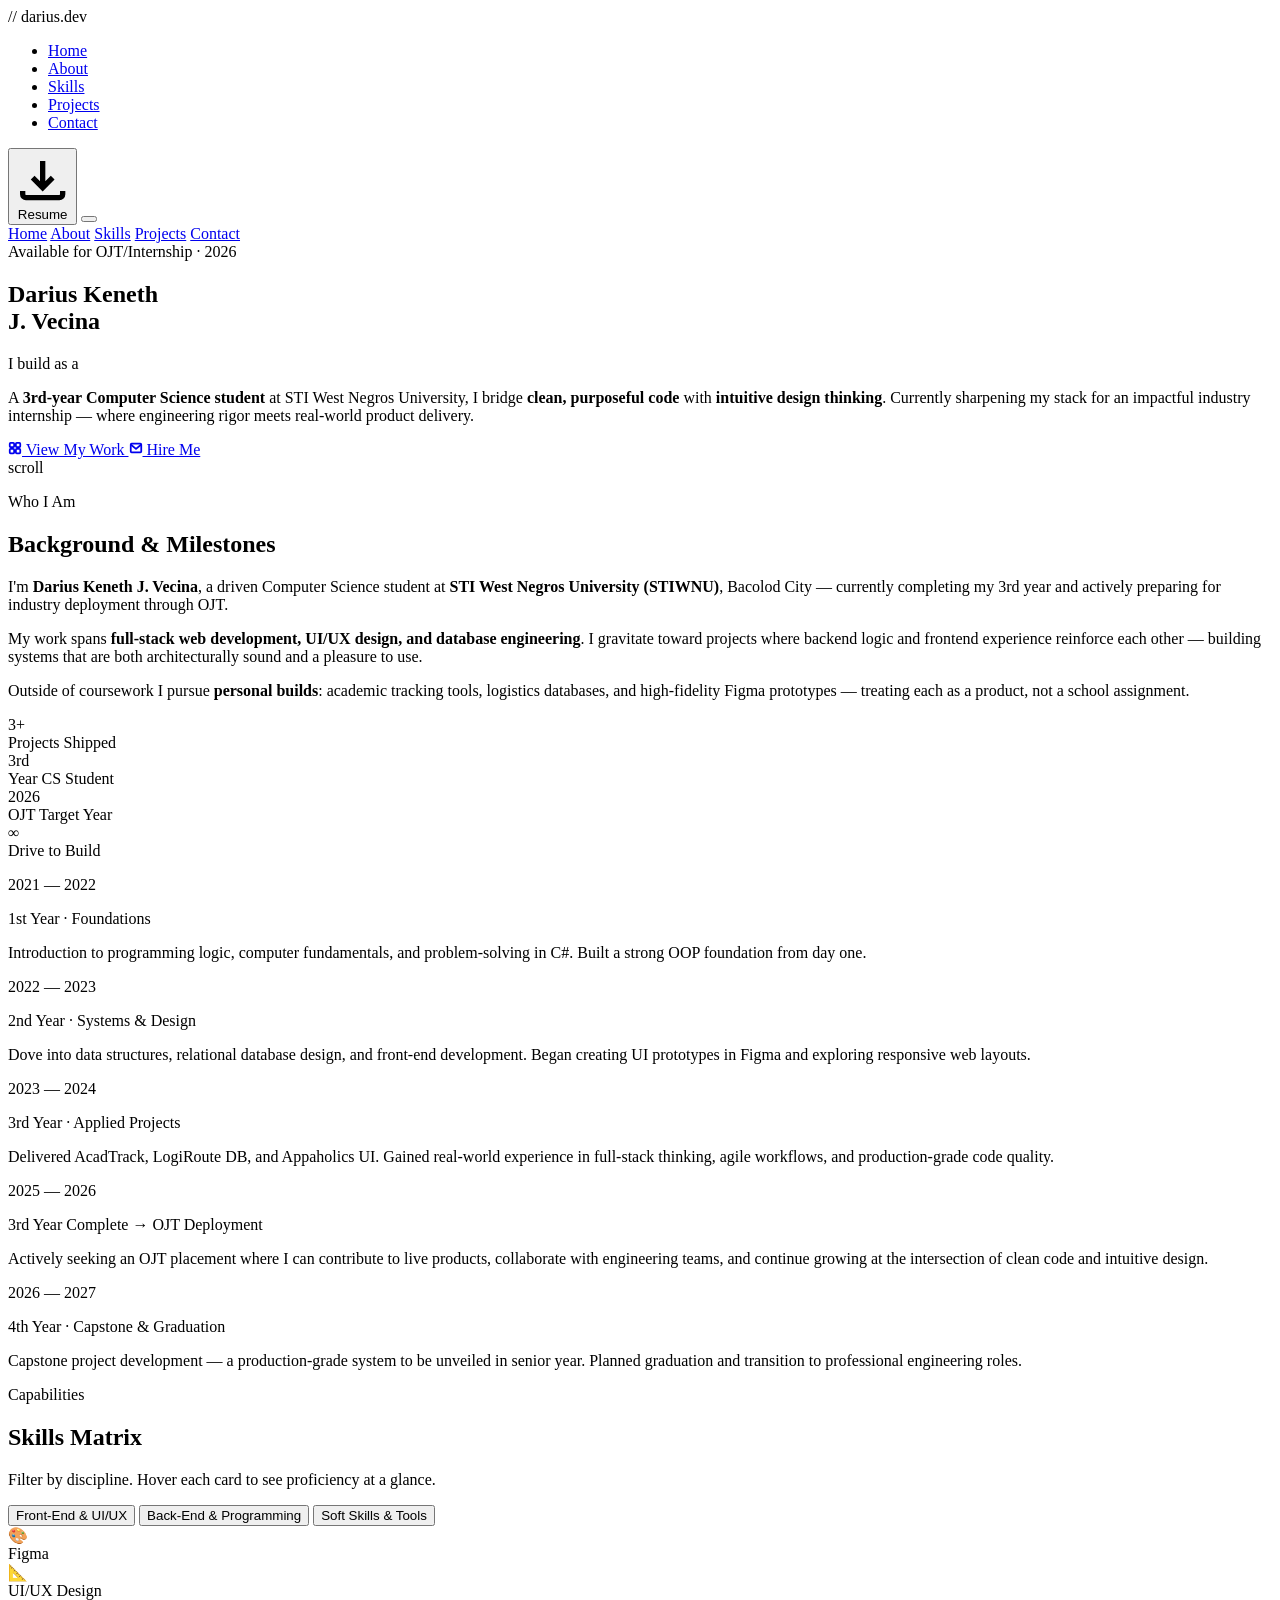
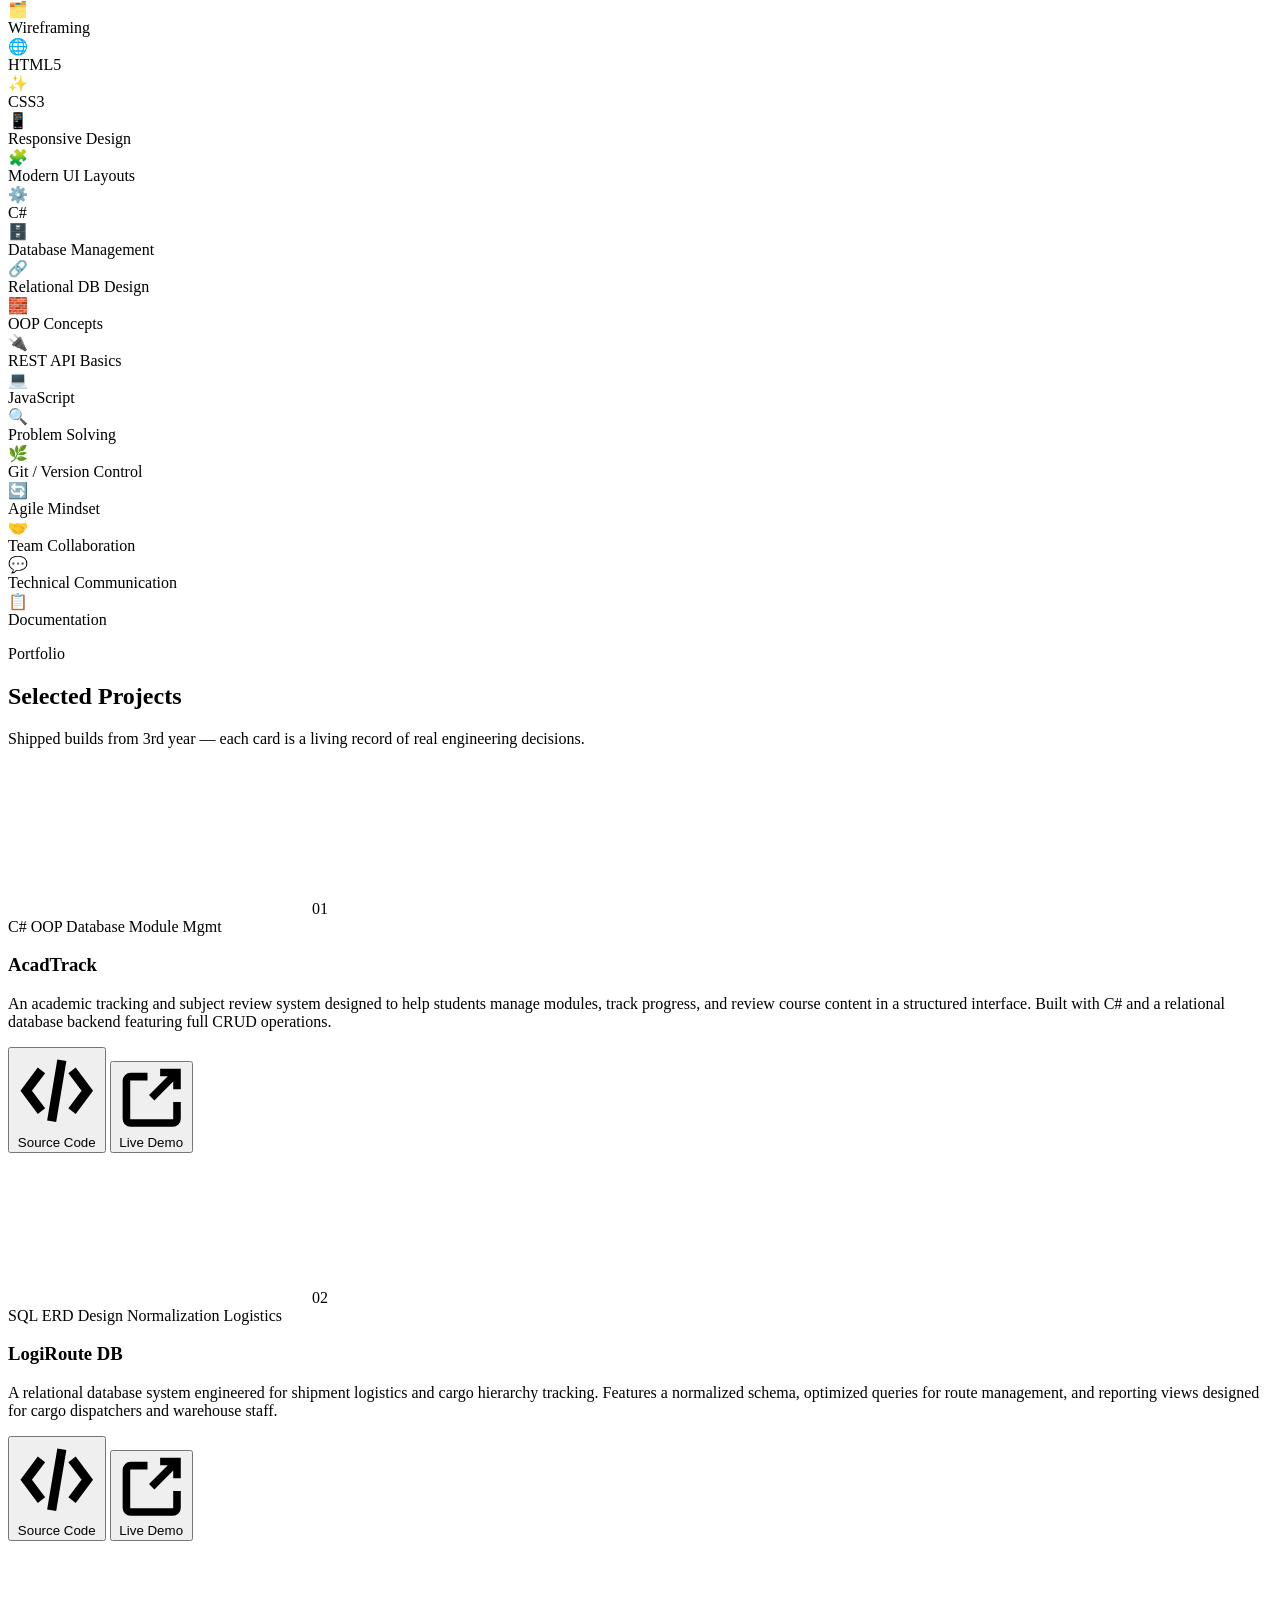
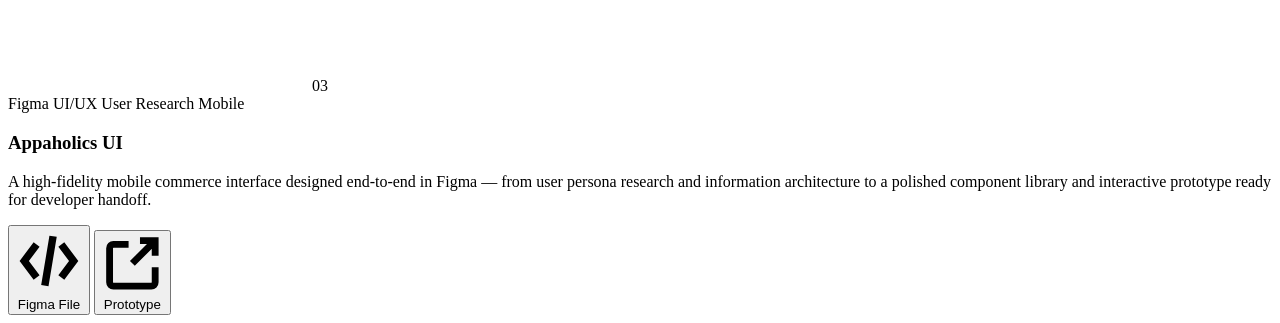
<file: Index.html>
<!DOCTYPE html>
<html lang="en">
<head>
  <meta charset="UTF-8" />
  <meta name="viewport" content="width=device-width, initial-scale=1.0" />
  <title>Darius Keneth J. Vecina — CS Portfolio</title>
  <meta name="description" content="3rd Year CS Student at STIWNU — Incoming OJT Candidate bridging clean code with intuitive design." />
  <link rel="preconnect" href="https://fonts.googleapis.com" />
  <link rel="preconnect" href="https://fonts.gstatic.com" crossorigin />
  <link href="https://fonts.googleapis.com/css2?family=Space+Grotesk:wght@300;400;500;600;700&family=JetBrains+Mono:wght@300;400;500&display=swap" rel="stylesheet" />
</head>
<body>

<!-- ============================================================
     NAVIGATION
============================================================ -->
<nav id="navbar" role="navigation" aria-label="Primary">
  <div class="nav-logo"><span>//</span> darius.dev</div>
  <ul class="nav-links">
    <li><a href="#hero">Home</a></li>
    <li><a href="#about">About</a></li>
    <li><a href="#skills">Skills</a></li>
    <li><a href="#projects">Projects</a></li>
    <li><a href="#contact">Contact</a></li>
  </ul>
  <button class="btn-resume" id="resumeBtn" aria-label="Download Resume">
    <svg viewBox="0 0 16 16" fill="none" stroke="currentColor" stroke-width="1.6">
      <path d="M8 3v7M5 8l3 3 3-3M2 12v1a1 1 0 001 1h10a1 1 0 001-1v-1"/>
    </svg>
    Resume
  </button>
  <button id="hamburger" aria-label="Toggle menu" aria-expanded="false">
    <span></span><span></span><span></span>
  </button>
</nav>

<div id="mobile-menu" role="menu">
  <a href="#hero" role="menuitem">Home</a>
  <a href="#about" role="menuitem">About</a>
  <a href="#skills" role="menuitem">Skills</a>
  <a href="#projects" role="menuitem">Projects</a>
  <a href="#contact" role="menuitem">Contact</a>
</div>

<!-- ============================================================
     HERO
============================================================ -->
<section id="hero">
  <div class="hero-grid" aria-hidden="true"></div>
  <div class="orb orb-1" aria-hidden="true"></div>
  <div class="orb orb-2" aria-hidden="true"></div>

  <div class="hero-inner">
    <div class="hero-tag">
      <span class="dot"></span>
      Available for OJT/Internship · 2026
    </div>

    <h1 class="hero-name">
      Darius Keneth<br>J. Vecina
    </h1>

    <div class="hero-role-line" aria-live="polite">
      <span class="text-mid">I build as a&nbsp;</span>
      <span class="typewriter-text" id="typewriter" aria-atomic="true"></span>
    </div>

    <p class="hero-bio">
      A <strong>3rd-year Computer Science student</strong> at STI West Negros University, I bridge
      <strong>clean, purposeful code</strong> with <strong>intuitive design thinking</strong>.
      Currently sharpening my stack for an impactful industry internship — where engineering
      rigor meets real-world product delivery.
    </p>

    <div class="hero-ctas">
      <a href="#projects" class="btn-primary">
        <svg width="14" height="14" viewBox="0 0 16 16" fill="none" stroke="currentColor" stroke-width="2">
          <rect x="2" y="2" width="5" height="5" rx="1"/><rect x="9" y="2" width="5" height="5" rx="1"/>
          <rect x="2" y="9" width="5" height="5" rx="1"/><rect x="9" y="9" width="5" height="5" rx="1"/>
        </svg>
        View My Work
      </a>
      <a href="#contact" class="btn-secondary">
        <svg width="14" height="14" viewBox="0 0 16 16" fill="none" stroke="currentColor" stroke-width="2">
          <path d="M2 4a1 1 0 011-1h10a1 1 0 011 1v8a1 1 0 01-1 1H3a1 1 0 01-1-1V4z"/>
          <path d="M2 4l6 5 6-5"/>
        </svg>
        Hire Me
      </a>
    </div>
  </div>

  <div class="scroll-hint" aria-hidden="true">
    <span>scroll</span>
    <div class="scroll-line"></div>
  </div>
</section>

<!-- ============================================================
     ABOUT / TIMELINE
============================================================ -->
<section id="about" class="section">
  <div class="section-header reveal">
    <p class="section-eyebrow">Who I Am</p>
    <h2 class="section-title">Background & Milestones</h2>
    <div class="section-divider"><div class="section-divider-line"></div></div>
  </div>

  <div class="about-grid">
    <!-- Left: Bio + Stats -->
    <div class="about-intro reveal">
      <p>
        I'm <strong>Darius Keneth J. Vecina</strong>, a driven Computer Science student at
        <strong>STI West Negros University (STIWNU)</strong>, Bacolod City — currently completing
        my 3rd year and actively preparing for industry deployment through OJT.
      </p>
      <p>
        My work spans <strong>full-stack web development, UI/UX design, and database engineering</strong>.
        I gravitate toward projects where backend logic and frontend experience reinforce each other —
        building systems that are both architecturally sound and a pleasure to use.
      </p>
      <p>
        Outside of coursework I pursue <strong>personal builds</strong>: academic tracking tools,
        logistics databases, and high-fidelity Figma prototypes — treating each as a product,
        not a school assignment.
      </p>

      <div class="about-stats">
        <div class="stat-card">
          <div class="stat-num">3+</div>
          <div class="stat-label">Projects Shipped</div>
        </div>
        <div class="stat-card">
          <div class="stat-num">3rd</div>
          <div class="stat-label">Year CS Student</div>
        </div>
        <div class="stat-card">
          <div class="stat-num">2026</div>
          <div class="stat-label">OJT Target Year</div>
        </div>
        <div class="stat-card">
          <div class="stat-num">∞</div>
          <div class="stat-label">Drive to Build</div>
        </div>
      </div>
    </div>

    <!-- Right: Timeline -->
    <div class="reveal" style="transition-delay:.12s">
      <div class="timeline">

        <div class="timeline-item">
          <div class="timeline-dot"></div>
          <p class="timeline-year">2021 — 2022</p>
          <p class="timeline-title">1st Year · Foundations</p>
          <p class="timeline-desc">
            Introduction to programming logic, computer fundamentals, and problem-solving in C#.
            Built a strong OOP foundation from day one.
          </p>
        </div>

        <div class="timeline-item">
          <div class="timeline-dot"></div>
          <p class="timeline-year">2022 — 2023</p>
          <p class="timeline-title">2nd Year · Systems & Design</p>
          <p class="timeline-desc">
            Dove into data structures, relational database design, and front-end development.
            Began creating UI prototypes in Figma and exploring responsive web layouts.
          </p>
        </div>

        <div class="timeline-item">
          <div class="timeline-dot"></div>
          <p class="timeline-year">2023 — 2024</p>
          <p class="timeline-title">3rd Year · Applied Projects</p>
          <p class="timeline-desc">
            Delivered AcadTrack, LogiRoute DB, and Appaholics UI. Gained real-world experience
            in full-stack thinking, agile workflows, and production-grade code quality.
          </p>
        </div>

        <div class="timeline-item">
          <div class="timeline-dot active"></div>
          <p class="timeline-year">2025 — 2026</p>
          <p class="timeline-title">3rd Year Complete → OJT Deployment</p>
          <p class="timeline-desc">
            Actively seeking an OJT placement where I can contribute to live products,
            collaborate with engineering teams, and continue growing at the intersection of
            clean code and intuitive design.
          </p>
        </div>

        <div class="timeline-item">
          <div class="timeline-dot"></div>
          <p class="timeline-year">2026 — 2027</p>
          <p class="timeline-title">4th Year · Capstone & Graduation</p>
          <p class="timeline-desc">
            Capstone project development — a production-grade system to be unveiled in senior year.
            Planned graduation and transition to professional engineering roles.
          </p>
        </div>

      </div>
    </div>
  </div>
</section>

<!-- ============================================================
     SKILLS
============================================================ -->
<section id="skills" class="section">
  <div class="section-header reveal">
    <p class="section-eyebrow">Capabilities</p>
    <h2 class="section-title">Skills Matrix</h2>
    <div class="section-divider"><div class="section-divider-line"></div></div>
    <p class="section-desc" style="margin-top:.8rem">
      Filter by discipline. Hover each card to see proficiency at a glance.
    </p>
  </div>

  <div class="skills-tabs reveal" role="tablist" aria-label="Skill categories">
    <button class="tab-btn active" data-tab="frontend" role="tab" aria-selected="true">Front-End & UI/UX</button>
    <button class="tab-btn" data-tab="backend" role="tab" aria-selected="false">Back-End & Programming</button>
    <button class="tab-btn" data-tab="soft" role="tab" aria-selected="false">Soft Skills & Tools</button>
  </div>

  <div class="skills-grid" id="skillsGrid">

    <!-- FRONT-END & UI/UX -->
    <div class="skill-group active" data-group="frontend">
      <div class="skill-card reveal">
        <span class="skill-icon">🎨</span>
        <div class="skill-name">Figma</div>
        <div class="skill-level"><div class="skill-bar" style="width:88%"></div></div>
      </div>
      <div class="skill-card reveal" style="transition-delay:.05s">
        <span class="skill-icon">📐</span>
        <div class="skill-name">UI/UX Design</div>
        <div class="skill-level"><div class="skill-bar" style="width:82%"></div></div>
      </div>
      <div class="skill-card reveal" style="transition-delay:.1s">
        <span class="skill-icon">🗂️</span>
        <div class="skill-name">Wireframing</div>
        <div class="skill-level"><div class="skill-bar" style="width:85%"></div></div>
      </div>
      <div class="skill-card reveal" style="transition-delay:.15s">
        <span class="skill-icon">🌐</span>
        <div class="skill-name">HTML5</div>
        <div class="skill-level"><div class="skill-bar" style="width:90%"></div></div>
      </div>
      <div class="skill-card reveal" style="transition-delay:.2s">
        <span class="skill-icon">✨</span>
        <div class="skill-name">CSS3</div>
        <div class="skill-level"><div class="skill-bar" style="width:87%"></div></div>
      </div>
      <div class="skill-card reveal" style="transition-delay:.25s">
        <span class="skill-icon">📱</span>
        <div class="skill-name">Responsive Design</div>
        <div class="skill-level"><div class="skill-bar" style="width:88%"></div></div>
      </div>
      <div class="skill-card reveal" style="transition-delay:.3s">
        <span class="skill-icon">🧩</span>
        <div class="skill-name">Modern UI Layouts</div>
        <div class="skill-level"><div class="skill-bar" style="width:83%"></div></div>
      </div>
    </div>

    <!-- BACK-END & PROGRAMMING -->
    <div class="skill-group" data-group="backend">
      <div class="skill-card reveal">
        <span class="skill-icon">⚙️</span>
        <div class="skill-name">C#</div>
        <div class="skill-level"><div class="skill-bar" style="width:80%"></div></div>
      </div>
      <div class="skill-card reveal" style="transition-delay:.05s">
        <span class="skill-icon">🗄️</span>
        <div class="skill-name">Database Management</div>
        <div class="skill-level"><div class="skill-bar" style="width:82%"></div></div>
      </div>
      <div class="skill-card reveal" style="transition-delay:.1s">
        <span class="skill-icon">🔗</span>
        <div class="skill-name">Relational DB Design</div>
        <div class="skill-level"><div class="skill-bar" style="width:78%"></div></div>
      </div>
      <div class="skill-card reveal" style="transition-delay:.15s">
        <span class="skill-icon">🧱</span>
        <div class="skill-name">OOP Concepts</div>
        <div class="skill-level"><div class="skill-bar" style="width:84%"></div></div>
      </div>
      <div class="skill-card reveal" style="transition-delay:.2s">
        <span class="skill-icon">🔌</span>
        <div class="skill-name">REST API Basics</div>
        <div class="skill-level"><div class="skill-bar" style="width:70%"></div></div>
      </div>
      <div class="skill-card reveal" style="transition-delay:.25s">
        <span class="skill-icon">💻</span>
        <div class="skill-name">JavaScript</div>
        <div class="skill-level"><div class="skill-bar" style="width:76%"></div></div>
      </div>
    </div>

    <!-- SOFT SKILLS & TOOLS -->
    <div class="skill-group" data-group="soft">
      <div class="skill-card reveal">
        <span class="skill-icon">🔍</span>
        <div class="skill-name">Problem Solving</div>
        <div class="skill-level"><div class="skill-bar" style="width:92%"></div></div>
      </div>
      <div class="skill-card reveal" style="transition-delay:.05s">
        <span class="skill-icon">🌿</span>
        <div class="skill-name">Git / Version Control</div>
        <div class="skill-level"><div class="skill-bar" style="width:78%"></div></div>
      </div>
      <div class="skill-card reveal" style="transition-delay:.1s">
        <span class="skill-icon">🔄</span>
        <div class="skill-name">Agile Mindset</div>
        <div class="skill-level"><div class="skill-bar" style="width:80%"></div></div>
      </div>
      <div class="skill-card reveal" style="transition-delay:.15s">
        <span class="skill-icon">🤝</span>
        <div class="skill-name">Team Collaboration</div>
        <div class="skill-level"><div class="skill-bar" style="width:88%"></div></div>
      </div>
      <div class="skill-card reveal" style="transition-delay:.2s">
        <span class="skill-icon">💬</span>
        <div class="skill-name">Technical Communication</div>
        <div class="skill-level"><div class="skill-bar" style="width:84%"></div></div>
      </div>
      <div class="skill-card reveal" style="transition-delay:.25s">
        <span class="skill-icon">📋</span>
        <div class="skill-name">Documentation</div>
        <div class="skill-level"><div class="skill-bar" style="width:79%"></div></div>
      </div>
    </div>

  </div>
</section>

<!-- ============================================================
     PROJECTS
============================================================ -->
<section id="projects" class="section">
  <div class="section-header reveal">
    <p class="section-eyebrow">Portfolio</p>
    <h2 class="section-title">Selected Projects</h2>
    <div class="section-divider"><div class="section-divider-line"></div></div>
    <p class="section-desc" style="margin-top:.8rem">
      Shipped builds from 3rd year — each card is a living record of real engineering decisions.
    </p>
  </div>

  <div class="projects-grid">

    <!-- PROJECT 1: AcadTrack -->
    <article class="project-card reveal" aria-label="AcadTrack project">
      <div class="project-img-wrap">
        <canvas class="project-img-canvas" id="canvas1" aria-hidden="true"></canvas>
        <span class="project-number">01</span>
      </div>
      <div class="project-body">
        <div class="project-tags">
          <span class="tag">C#</span>
          <span class="tag">OOP</span>
          <span class="tag blue">Database</span>
          <span class="tag">Module Mgmt</span>
        </div>
        <h3 class="project-name">AcadTrack</h3>
        <p class="project-desc">
          An academic tracking and subject review system designed to help students manage
          modules, track progress, and review course content in a structured interface.
          Built with C# and a relational database backend featuring full CRUD operations.
        </p>
        <div class="project-actions">
          <button class="btn-ghost" onclick="projectAlert('AcadTrack','source')">
            <svg viewBox="0 0 16 16" fill="none" stroke="currentColor" stroke-width="1.8"><path d="M5 4l-3 4 3 4M11 4l3 4-3 4M9 2l-2 12"/></svg>
            Source Code
          </button>
          <button class="btn-ghost" onclick="projectAlert('AcadTrack','demo')">
            <svg viewBox="0 0 16 16" fill="none" stroke="currentColor" stroke-width="1.8"><path d="M7 3H3a1 1 0 00-1 1v9a1 1 0 001 1h10a1 1 0 001-1V9"/><path d="M10 2h4v4M14 2L8 8"/></svg>
            Live Demo
          </button>
        </div>
      </div>
    </article>

    <!-- PROJECT 2: LogiRoute DB -->
    <article class="project-card reveal" style="transition-delay:.1s" aria-label="LogiRoute DB project">
      <div class="project-img-wrap">
        <canvas class="project-img-canvas" id="canvas2" aria-hidden="true"></canvas>
        <span class="project-number">02</span>
      </div>
      <div class="project-body">
        <div class="project-tags">
          <span class="tag">SQL</span>
          <span class="tag blue">ERD Design</span>
          <span class="tag">Normalization</span>
          <span class="tag">Logistics</span>
        </div>
        <h3 class="project-name">LogiRoute DB</h3>
        <p class="project-desc">
          A relational database system engineered for shipment logistics and cargo hierarchy
          tracking. Features a normalized schema, optimized queries for route management, and
          reporting views designed for cargo dispatchers and warehouse staff.
        </p>
        <div class="project-actions">
          <button class="btn-ghost" onclick="projectAlert('LogiRoute DB','source')">
            <svg viewBox="0 0 16 16" fill="none" stroke="currentColor" stroke-width="1.8"><path d="M5 4l-3 4 3 4M11 4l3 4-3 4M9 2l-2 12"/></svg>
            Source Code
          </button>
          <button class="btn-ghost" onclick="projectAlert('LogiRoute DB','demo')">
            <svg viewBox="0 0 16 16" fill="none" stroke="currentColor" stroke-width="1.8"><path d="M7 3H3a1 1 0 00-1 1v9a1 1 0 001 1h10a1 1 0 001-1V9"/><path d="M10 2h4v4M14 2L8 8"/></svg>
            Live Demo
          </button>
        </div>
      </div>
    </article>

    <!-- PROJECT 3: Appaholics UI -->
    <article class="project-card reveal" style="transition-delay:.2s" aria-label="Appaholics UI project">
      <div class="project-img-wrap">
        <canvas class="project-img-canvas" id="canvas3" aria-hidden="true"></canvas>
        <span class="project-number">03</span>
      </div>
      <div class="project-body">
        <div class="project-tags">
          <span class="tag">Figma</span>
          <span class="tag blue">UI/UX</span>
          <span class="tag">User Research</span>
          <span class="tag">Mobile</span>
        </div>
        <h3 class="project-name">Appaholics UI</h3>
        <p class="project-desc">
          A high-fidelity mobile commerce interface designed end-to-end in Figma — from
          user persona research and information architecture to a polished component library
          and interactive prototype ready for developer handoff.
        </p>
        <div class="project-actions">
          <button class="btn-ghost" onclick="projectAlert('Appaholics UI','figma')">
            <svg viewBox="0 0 16 16" fill="none" stroke="currentColor" stroke-width="1.8"><path d="M5 4l-3 4 3 4M11 4l3 4-3 4M9 2l-2 12"/></svg>
            Figma File
          </button>
          <button class="btn-ghost" onclick="projectAlert('Appaholics UI','demo')">
            <svg viewBox="0 0 16 16" fill="none" stroke="currentColor" stroke-width="1.8"><path d="M7 3H3a1 1 0 00-1 1v9a1 1 0 001 1h10a1 1 0 001-1V9"/><path d="M10 2h4v4M14 2L8 8"/></svg>
            Prototype
          </button>
        </div>
      </div>
    </article>

    <!-- CAPSTONE PLACEHOLDER -->
    <article class="project-card card-capstone reveal" style="transiti
</file>
